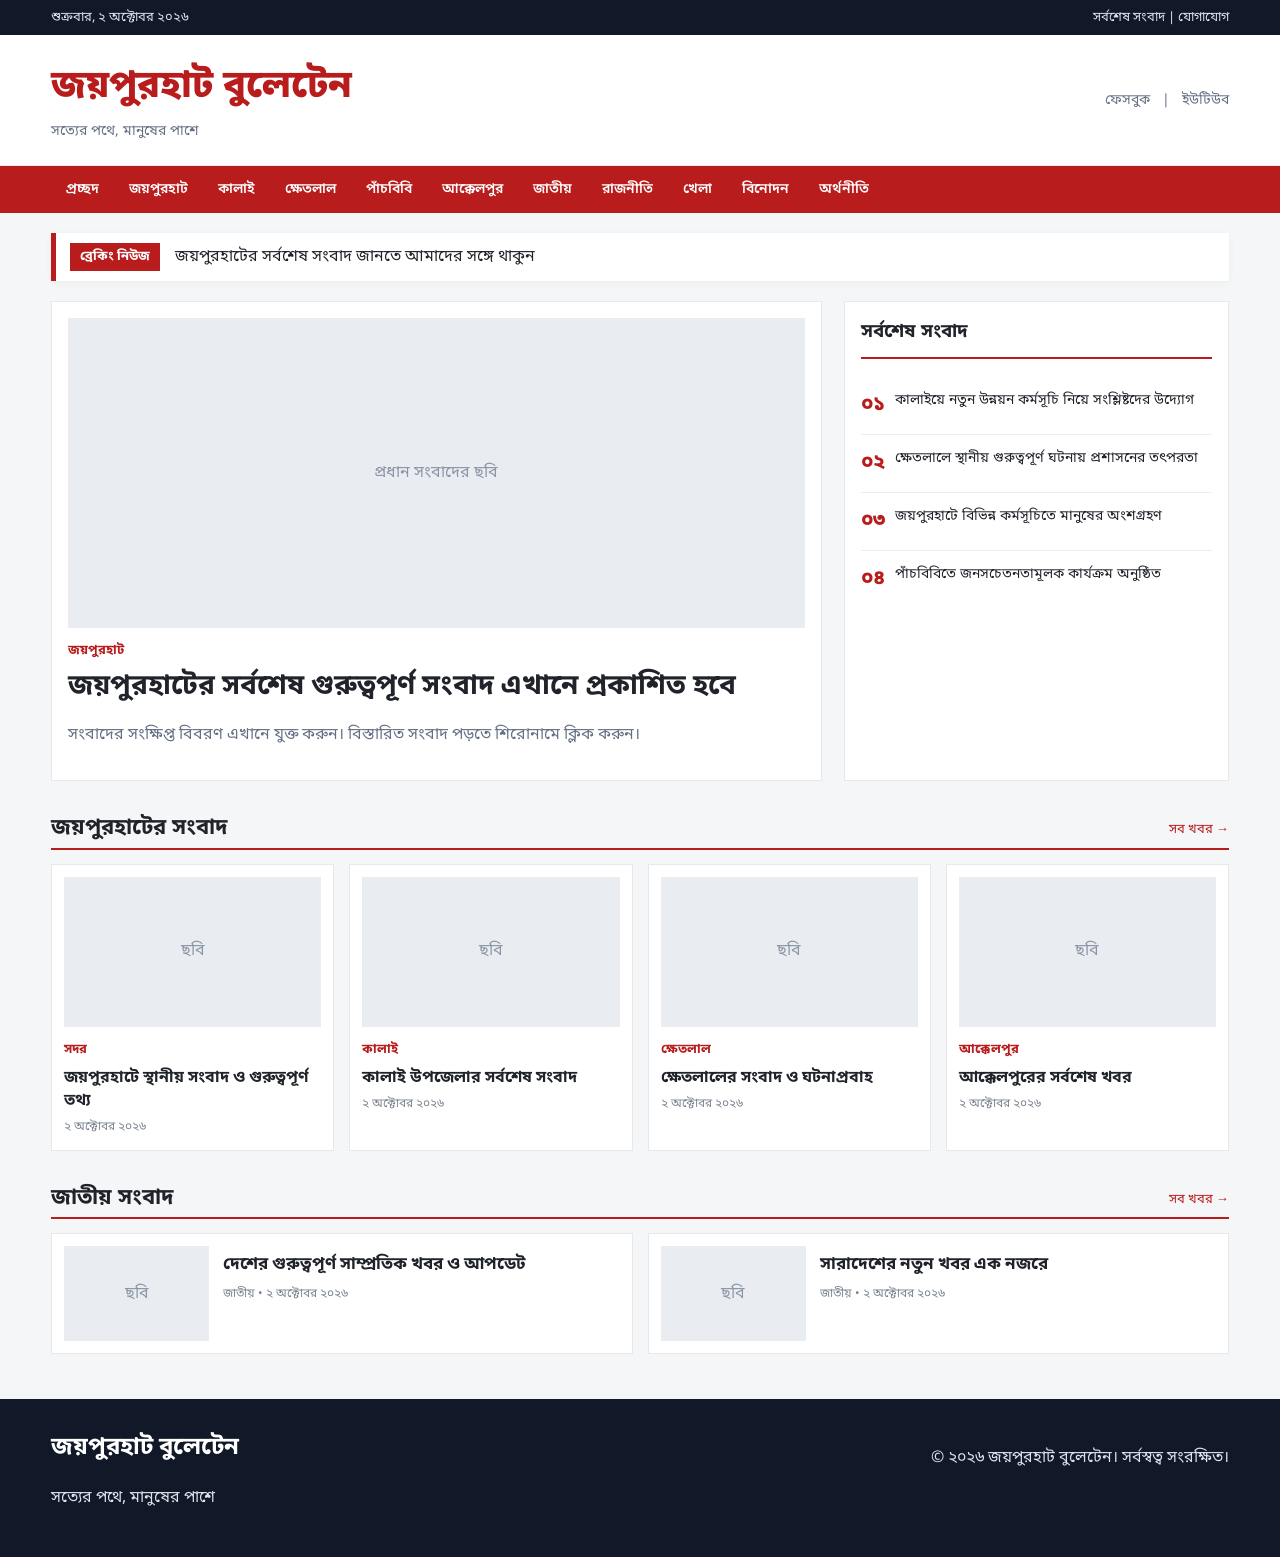
<file: index.html>
<!DOCTYPE html>
<html lang="bn">
<head>
  <meta charset="UTF-8">
  <meta name="viewport" content="width=device-width, initial-scale=1.0">
  <title>জয়পুরহাট বুলেটেন</title>
  <meta name="description" content="জয়পুরহাট বুলেটেন — জয়পুরহাটসহ দেশ-বিদেশের সর্বশেষ সংবাদ।">
  <link rel="stylesheet" href="style.css">
</head>
<body>
  <header class="top">
    <div class="container topbar">
      <div class="date">শুক্রবার, ২ অক্টোবর ২০২৬</div>
      <div>সর্বশেষ সংবাদ | যোগাযোগ</div>
    </div>
  </header>

  <header class="brand">
    <div class="container brand-inner">
      <div>
        <h1>জয়পুরহাট বুলেটেন</h1>
        <p>সত্যের পথে, মানুষের পাশে</p>
      </div>
      <div class="social">ফেসবুক &nbsp; | &nbsp; ইউটিউব</div>
    </div>
  </header>

  <nav class="nav">
    <div class="container nav-inner">
      <a href="#">প্রচ্ছদ</a>
      <a href="#">জয়পুরহাট</a>
      <a href="#">কালাই</a>
      <a href="#">ক্ষেতলাল</a>
      <a href="#">পাঁচবিবি</a>
      <a href="#">আক্কেলপুর</a>
      <a href="#">জাতীয়</a>
      <a href="#">রাজনীতি</a>
      <a href="#">খেলা</a>
      <a href="#">বিনোদন</a>
      <a href="#">অর্থনীতি</a>
    </div>
  </nav>

  <main class="container">
    <div class="breaking">
      <strong>ব্রেকিং নিউজ</strong>
      <span>জয়পুরহাটের সর্বশেষ সংবাদ জানতে আমাদের সঙ্গে থাকুন</span>
    </div>

    <section class="hero-grid">
      <article class="main-news">
        <div class="placeholder">প্রধান সংবাদের ছবি</div>
        <span class="tag">জয়পুরহাট</span>
        <h2>জয়পুরহাটের সর্বশেষ গুরুত্বপূর্ণ সংবাদ এখানে প্রকাশিত হবে</h2>
        <p>সংবাদের সংক্ষিপ্ত বিবরণ এখানে যুক্ত করুন। বিস্তারিত সংবাদ পড়তে শিরোনামে ক্লিক করুন।</p>
      </article>

      <aside class="side-news">
        <h3>সর্বশেষ সংবাদ</h3>
        <article><span>০১</span><p>কালাইয়ে নতুন উন্নয়ন কর্মসূচি নিয়ে সংশ্লিষ্টদের উদ্যোগ</p></article>
        <article><span>০২</span><p>ক্ষেতলালে স্থানীয় গুরুত্বপূর্ণ ঘটনায় প্রশাসনের তৎপরতা</p></article>
        <article><span>০৩</span><p>জয়পুরহাটে বিভিন্ন কর্মসূচিতে মানুষের অংশগ্রহণ</p></article>
        <article><span>০৪</span><p>পাঁচবিবিতে জনসচেতনতামূলক কার্যক্রম অনুষ্ঠিত</p></article>
      </aside>
    </section>

    <section class="section">
      <div class="section-title"><h2>জয়পুরহাটের সংবাদ</h2><a href="#">সব খবর →</a></div>
      <div class="cards">
        <article class="card"><div class="thumb">ছবি</div><span class="tag">সদর</span><h3>জয়পুরহাটে স্থানীয় সংবাদ ও গুরুত্বপূর্ণ তথ্য</h3><p>২ অক্টোবর ২০২৬</p></article>
        <article class="card"><div class="thumb">ছবি</div><span class="tag">কালাই</span><h3>কালাই উপজেলার সর্বশেষ সংবাদ</h3><p>২ অক্টোবর ২০২৬</p></article>
        <article class="card"><div class="thumb">ছবি</div><span class="tag">ক্ষেতলাল</span><h3>ক্ষেতলালের সংবাদ ও ঘটনাপ্রবাহ</h3><p>২ অক্টোবর ২০২৬</p></article>
        <article class="card"><div class="thumb">ছবি</div><span class="tag">আক্কেলপুর</span><h3>আক্কেলপুরের সর্বশেষ খবর</h3><p>২ অক্টোবর ২০২৬</p></article>
      </div>
    </section>

    <section class="section">
      <div class="section-title"><h2>জাতীয় সংবাদ</h2><a href="#">সব খবর →</a></div>
      <div class="list">
        <article><div class="small-thumb">ছবি</div><div><h3>দেশের গুরুত্বপূর্ণ সাম্প্রতিক খবর ও আপডেট</h3><p>জাতীয় • ২ অক্টোবর ২০২৬</p></div></article>
        <article><div class="small-thumb">ছবি</div><div><h3>সারাদেশের নতুন খবর এক নজরে</h3><p>জাতীয় • ২ অক্টোবর ২০২৬</p></div></article>
      </div>
    </section>
  </main>

  <footer>
    <div class="container footer-inner">
      <div>
        <h2>জয়পুরহাট বুলেটেন</h2>
        <p>সত্যের পথে, মানুষের পাশে</p>
      </div>
      <div><p>© ২০২৬ জয়পুরহাট বুলেটেন। সর্বস্বত্ব সংরক্ষিত।</p></div>
    </div>
  </footer>
</body>
</html>
</file>
<file: style.css>
@import url('https://fonts.googleapis.com/css2?family=Noto+Sans+Bengali:wght@400;500;600;700;800&display=swap');

*{box-sizing:border-box}
body{margin:0;background:#f5f6f8;color:#20242a;font-family:'Noto Sans Bengali',sans-serif;line-height:1.65}
.container{width:min(1180px,92%);margin:auto}
.top{background:#111827;color:#dbe3ee;font-size:13px}
.topbar{display:flex;justify-content:space-between;padding:7px 0}
.brand{background:#fff;border-bottom:1px solid #e5e7eb}
.brand-inner{display:flex;justify-content:space-between;align-items:center;padding:22px 0}
.brand h1{margin:0;color:#b91c1c;font-size:38px;font-weight:800}
.brand p{margin:0;color:#667085;font-size:14px}
.social{font-size:14px;color:#667085}
.nav{background:#b91c1c}
.nav-inner{display:flex;gap:0;overflow:auto}
.nav a{color:#fff;text-decoration:none;padding:12px 15px;white-space:nowrap;font-size:14px;font-weight:600}
.nav a:hover{background:#991b1b}
.breaking{display:flex;gap:15px;align-items:center;background:#fff;margin:20px 0;padding:10px 14px;border-left:5px solid #b91c1c;box-shadow:0 2px 8px #0000000a}
.breaking strong{color:#fff;background:#b91c1c;padding:3px 10px;font-size:13px}
.hero-grid{display:grid;grid-template-columns:2fr 1fr;gap:22px}
.main-news,.side-news,.card,.list article{background:#fff;border:1px solid #e6e8ec}
.main-news{padding:16px}
.placeholder,.thumb,.small-thumb{display:flex;align-items:center;justify-content:center;background:#e9edf2;color:#8a94a3}
.placeholder{height:310px}
.tag{display:inline-block;color:#b91c1c;font-size:13px;font-weight:700;margin-top:12px}
.main-news h2{font-size:28px;line-height:1.35;margin:5px 0 8px}
.main-news p{color:#667085}
.side-news{padding:16px}
.side-news h3{margin-top:0;border-bottom:2px solid #b91c1c;padding-bottom:8px}
.side-news article{display:flex;gap:10px;border-bottom:1px solid #eee;padding:12px 0}
.side-news article:last-child{border-bottom:0}
.side-news span{font-weight:800;color:#b91c1c;font-size:20px}
.side-news p{margin:0;font-size:14px}
.section{margin:30px 0}
.section-title{display:flex;justify-content:space-between;align-items:center;border-bottom:2px solid #b91c1c;margin-bottom:14px}
.section-title h2{margin:0;font-size:22px}
.section-title a{color:#b91c1c;text-decoration:none;font-size:13px}
.cards{display:grid;grid-template-columns:repeat(4,1fr);gap:15px}
.card{padding:12px}
.thumb{height:150px}
.card h3{font-size:16px;line-height:1.45;margin:5px 0}
.card p,.list p{color:#7b8491;font-size:12px;margin:0}
.list{display:grid;grid-template-columns:1fr 1fr;gap:15px}
.list article{display:flex;gap:14px;padding:12px}
.small-thumb{width:145px;height:95px;flex:none}
.list h3{margin:5px 0;font-size:17px}
footer{background:#111827;color:#dbe3ee;margin-top:45px;padding:30px 0}
.footer-inner{display:flex;justify-content:space-between;gap:20px}
.footer-inner h2{margin:0;color:#fff}
@media(max-width:800px){
 .brand h1{font-size:28px}.social{display:none}.hero-grid{grid-template-columns:1fr}
 .cards{grid-template-columns:1fr 1fr}.list{grid-template-columns:1fr}.footer-inner{flex-direction:column}
}
@media(max-width:500px){
 .topbar{font-size:11px}.cards{grid-template-columns:1fr}.main-news h2{font-size:22px}
 .placeholder{height:220px}.nav a{padding:10px 11px;font-size:13px}
}
</file>
